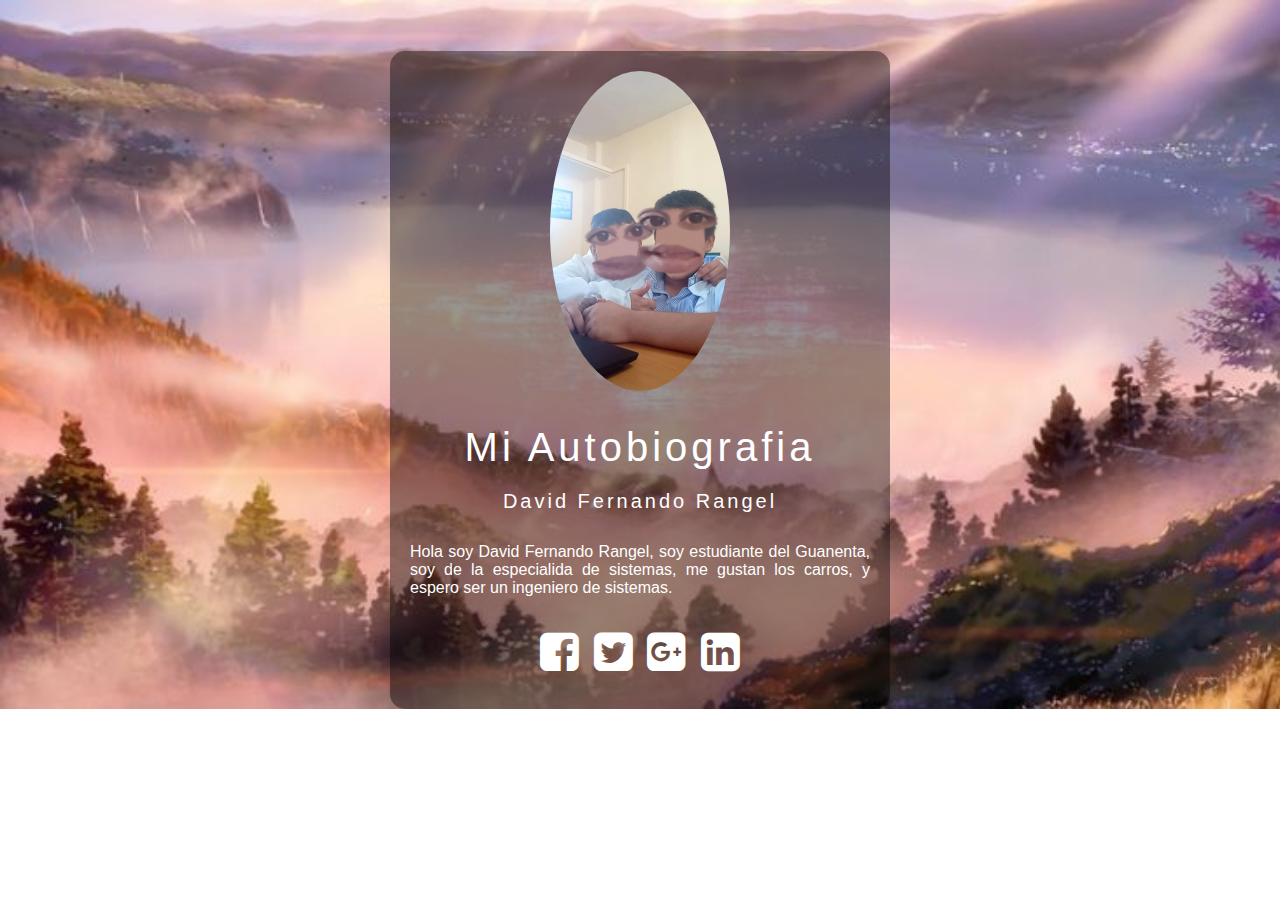
<file: index.html>
<!DOCTYPE html>
<html lang="en">
<head>
  <meta charset="UTF-8">
  <meta name="viewport" content="width=device-width, initial-scale=1.0">
  <meta http-equiv="X-UA-Compatible" content="ie=edge">
  <link rel="stylesheet" href="https://stackpath.bootstrapcdn.com/font-awesome/4.7.0/css/font-awesome.min.css">
  <title>MI AUTOBIOGRAFIA</title>
  <link rel="stylesheet" href="style.css">
</head>
<body>
  <section class="box">
    <img src="img/pito.jpeg" width="180" alt="" class="box-img">
    <h1>Mi Autobiografia</h1>
    <h2>David Fernando Rangel</h2>
    <p>Hola soy David Fernando Rangel, soy estudiante del Guanenta, soy de la especialida de sistemas, me gustan los carros, y espero ser un ingeniero de sistemas. </p>
    <ul>
      <li><a href="#"><i class="fa fa-facebook-square" aria-hidden="true"></i></a></li>
      <li><a href="#"><i class="fa fa-twitter-square" aria-hidden="true"></i></a></li>
      <li><a href="#"><i class="fa fa-google-plus-square" aria-hidden="true"></i></i></a></li>
      <li><a href="#"><i class="fa fa-linkedin-square" aria-hidden="true"></i></a></li>
    </ul>

  </section>
</body>
</html>
</file>
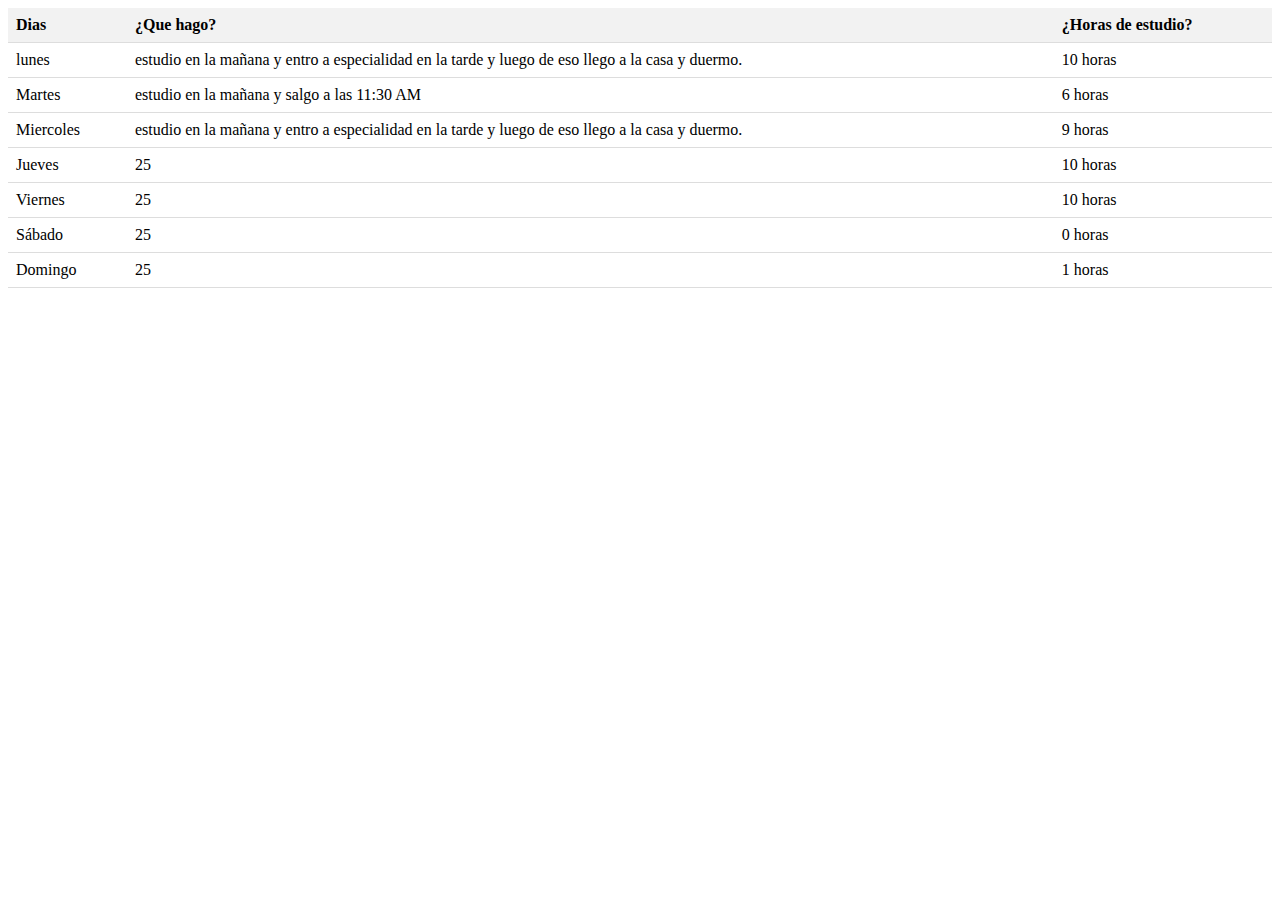
<file: mi_horario.html>
<!DOCTYPE html>
<html lang="es">
<head>
<meta charset="UTF-8">
<meta name="viewport" content="width=device-width, initial-scale=1.0">
<title>Tabla con Información</title>
<style>
    table {
        width: 100%;
        border-collapse: collapse;
    }
    th, td {
        padding: 8px;
        text-align: left;
        border-bottom: 1px solid #ddd;
    }
    th {
        background-color: #f2f2f2;
    }
</style>
</head>
<body>

<table>
    <thead>
        <tr>
            <th>Dias</th>
            <th>¿Que hago?</th>
            <th>¿Horas de estudio?</th>
        </tr>
    </thead>
    <tbody>
        <tr>
            <td>lunes</td>
            <td>estudio en la mañana y entro a especialidad en la tarde y luego de eso llego a la casa y duermo.</td>
            <td>10 horas</td>
        </tr>
        <tr>
            <td>Martes</td>
            <td>estudio en la mañana y salgo a las 11:30 AM</td>
            <td>6 horas</td>
        </tr>
        <tr>
            <td>Miercoles</td>
            <td>estudio en la mañana y entro a especialidad en la tarde y luego de eso llego a la casa y duermo.</td>
            <td>9 horas</td>
        </tr>
        <tr>
            <td>Jueves</td>
            <td>25</td>
            <td>10 horas</td>
            <tr>
                <td>Viernes</td>
                <td>25</td>
                <td>10 horas</td>
                <tr>
                    <td>Sábado</td>
                    <td>25</td>
                    <td>0 horas</td>
                </tr>
                <tr>
                    <td>Domingo</td>
                    <td>25</td>
                    <td>1 horas</td>
                </tr>
             
                
    </tbody>
</table>

</body>
</html>
</file>
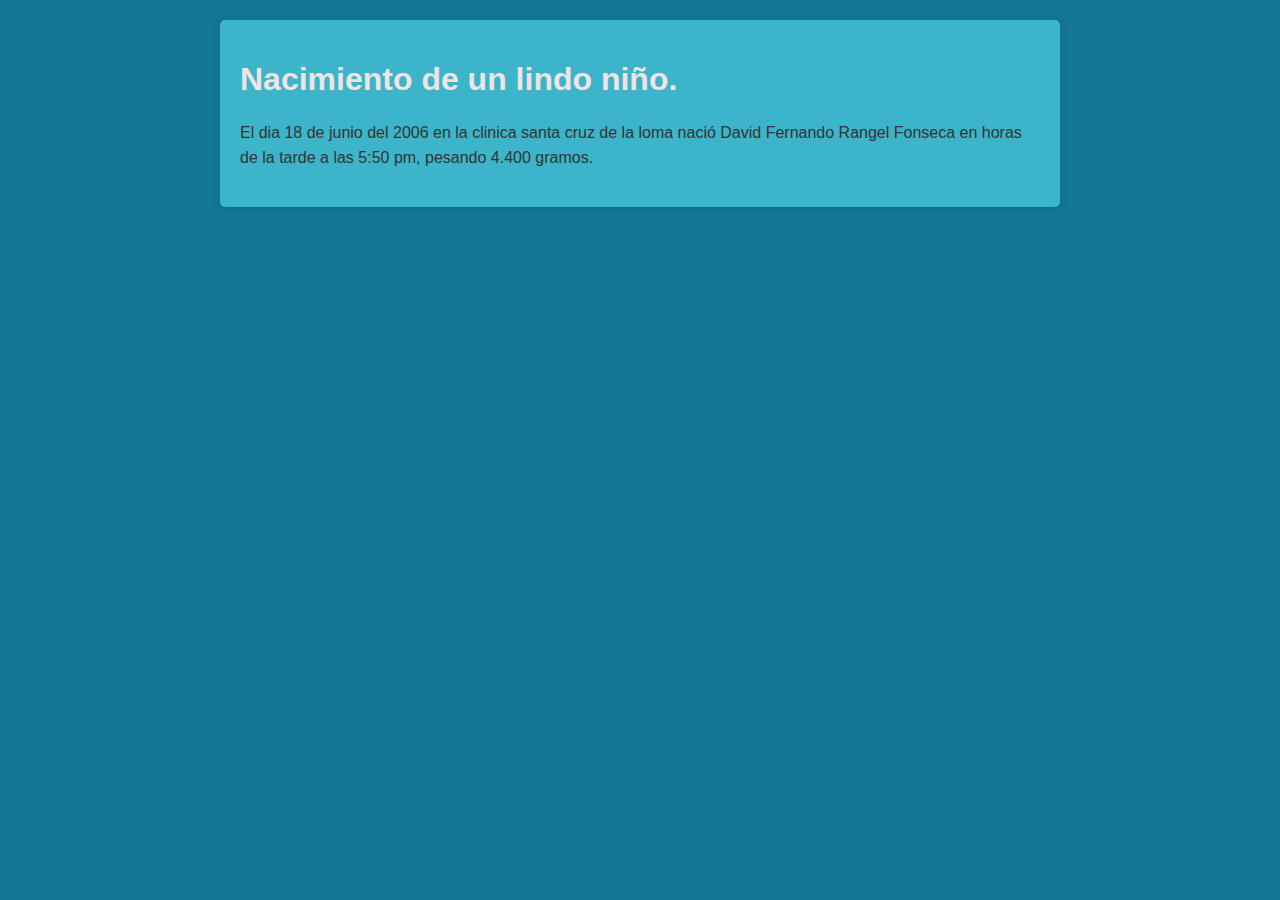
<file: nacimiento.html>
<!DOCTYPE html>
<html lang="es">
<head>
    <meta charset="UTF-8">
    <meta name="viewport" content="width=device-width, initial-scale=1.0">
    <title>Nacimiento.</title>
    <style>
        /* Estilos CSS que puedo modificar */
        body {
            font-family: Arial, sans-serif;
            background-color: #137796;
            color: #333;
            margin: 0;
            padding: 20px;
        }
        .container {
            max-width: 800px;
            margin: 0 auto;
            padding: 20px;
            background-color: #3cb4c9;
            border-radius: 5px;
            box-shadow: 0 0 10px rgba(0, 0, 0, 0.1);
        }
        h1 {
            color: #eee4e4;
        }
        p {
            line-height: 1.6;
        }
    </style>
</head>
<body>

<div class="container">
    <h1>Nacimiento de un lindo niño.</h1>
    <p> El dia 18 de junio del 2006 en la clinica santa cruz de la loma nació David Fernando Rangel Fonseca en horas de la tarde a las 5:50 pm, pesando 4.400 gramos. </p>
</div>

</body>
</html>
</file>
<file: style.css>
* {
    padding: 0;
    margin: 0;
    box-sizing: border-box;
  }
  
  body {
    background: url('img/_.jpeg') no-repeat;
    background-size: cover;
  }
  
  .box {
    width: 500px;
    background: rgba(0, 0, 0, .4);
    padding: 20px;
    text-align: center;
    margin: 0 auto;
    margin-top: 4%;
    color: white;
    font-family: 'Century Gothic', sans-serif;
    border-radius: 15px;
    /* box-shadow: 7px 13px 37px black; */
  }
  
  .box-img {
    border-radius: 50%;
  }
  
  .box h1 {
    font-size: 40px;
    letter-spacing: 4px;
    font-weight: 100;
    margin: 30px 0 20px;
  }
  
  .box h2 {
    font-size: 20px;
    letter-spacing: 3px;
    font-weight: 100;
    margin-bottom: 30px
  }
  
  .box p {
    text-align: justify;
  }
  
  .box ul {
    margin-top: 20px;
    list-style: none;
  }
  
  .box ul li {
    display: inline-block;
  }
  .box ul li a {
    color: white;
    font-size: 45px;
    padding: 10px 5px;
    transition: all .5s ease-in-out;
    display: block;
  }
  
  .box ul li a:hover {
    color:#b9b9b9;
    transform: scale(1.3);
  }
</file>
